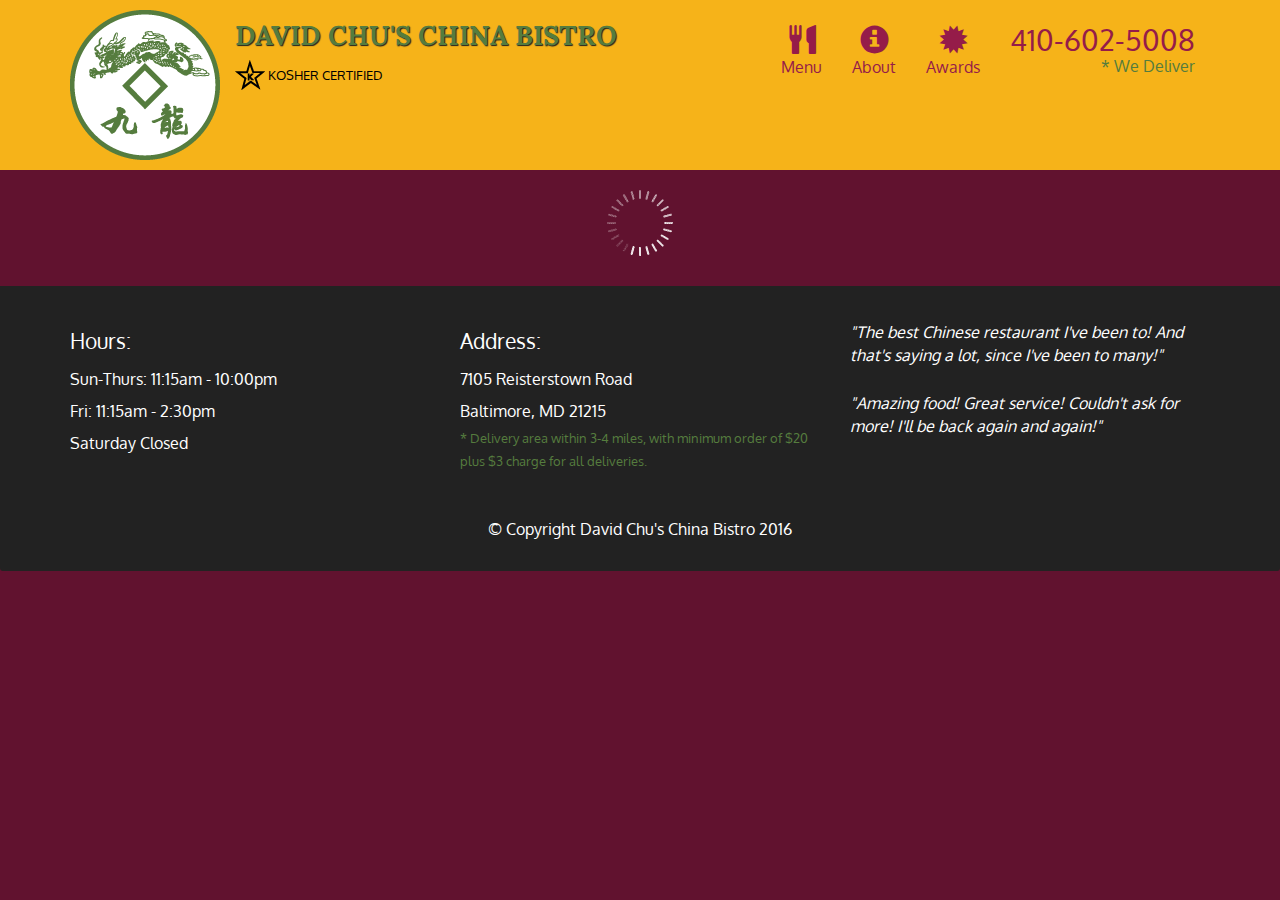
<file: index.html>
<!doctype html>
<html lang="en">
  <head>
    <meta charset="utf-8">
    <meta http-equiv="X-UA-Compatible" content="IE=edge">
    <meta name="viewport" content="width=device-width, initial-scale=1">
    <title>David Chu's China Bistro</title>
    <link rel="stylesheet" href="css/bootstrap.min.css">
    <link rel="stylesheet" href="css/styles.css">
    <link href='https://fonts.googleapis.com/css?family=Oxygen:400,300,700' rel='stylesheet' type='text/css'>
    <link href='https://fonts.googleapis.com/css?family=Lora' rel='stylesheet' type='text/css'>
  </head>
<body>
  <header>
    <nav id="header-nav" class="navbar navbar-default">
      <div class="container">
        <div class="navbar-header">
          <a href="index.html" class="pull-left visible-md visible-lg">
            <div id="logo-img" alt="Logo image"></div>
          </a>

          <div class="navbar-brand">
            <a href="index.html"><h1>David Chu's China Bistro</h1></a>
            <p>
              <img src="images/star-k-logo.png" alt="Kosher certification">
              <span>Kosher Certified</span>
            </p>
          </div>

          <button id="navbarToggle" type="button" class="navbar-toggle collapsed" data-toggle="collapse" data-target="#collapsable-nav" aria-expanded="false">
            <span class="sr-only">Toggle navigation</span>
            <span class="icon-bar"></span>
            <span class="icon-bar"></span>
            <span class="icon-bar"></span>
          </button>
        </div>

        <div id="collapsable-nav" class="collapse navbar-collapse">
           <ul id="nav-list" class="nav navbar-nav navbar-right">
            <li id="navHomeButton" class="visible-xs active">
              <a href="index.html">
                <span class="glyphicon glyphicon-home"></span> Home</a>
            </li>
            <li id="navMenuButton">
              <a href="#" onclick="$dc.loadMenuCategories();">
                <span class="glyphicon glyphicon-cutlery"></span><br class="hidden-xs"> Menu</a>
            </li>
            <li>
              <a href="#">
                <span class="glyphicon glyphicon-info-sign"></span><br class="hidden-xs"> About</a>
            </li>
            <li>
              <a href="#">
                <span class="glyphicon glyphicon-certificate"></span><br class="hidden-xs"> Awards</a>
            </li>
            <li id="phone" class="hidden-xs">
              <a href="tel:410-602-5008">
                <span>410-602-5008</span></a><div>* We Deliver</div>
            </li>
          </ul><!-- #nav-list -->
        </div><!-- .collapse .navbar-collapse -->
      </div><!-- .container -->
    </nav><!-- #header-nav -->
  </header>

  <div id="call-btn" class="visible-xs">
    <a class="btn" href="tel:410-602-5008">
    <span class="glyphicon glyphicon-earphone"></span>
    410-602-5008
    </a>
  </div>
  <div id="xs-deliver" class="text-center visible-xs">* We Deliver</div>

  <div id="main-content" class="container"></div>

  <footer class="panel-footer">
    <div class="container">
      <div class="row">
        <section id="hours" class="col-sm-4">
          <span>Hours:</span><br>
          Sun-Thurs: 11:15am - 10:00pm<br>
          Fri: 11:15am - 2:30pm<br>
          Saturday Closed
          <hr class="visible-xs">
        </section>
        <section id="address" class="col-sm-4">
          <span>Address:</span><br>
          7105 Reisterstown Road<br>
          Baltimore, MD 21215
          <p>* Delivery area within 3-4 miles, with minimum order of $20 plus $3 charge for all deliveries.</p>
          <hr class="visible-xs">
        </section>
        <section id="testimonials" class="col-sm-4">
          <p>"The best Chinese restaurant I've been to! And that's saying a lot, since I've been to many!"</p>
          <p>"Amazing food! Great service! Couldn't ask for more! I'll be back again and again!"</p>
        </section>
      </div>
      <div class="text-center">&copy; Copyright David Chu's China Bistro 2016</div>
    </div>
  </footer>

  <!-- jQuery (Bootstrap JS plugins depend on it) -->
  <script src="js/jquery-2.1.4.min.js"></script>
  <script src="js/bootstrap.min.js"></script>
  <script src="js/ajax-utils.js"></script>
  <script src="js/script.js"></script>
</body>
</html>
</file>
<file: css/styles.css>
body {
  font-size: 16px;
  color: #fff;
  background-color: #61122f;
  font-family: 'Oxygen', sans-serif;
}

/** HEADER **/
#header-nav {
  background-color: #f6b319;
  border-radius: 0;
  border: 0;
}

#logo-img {
  background: url('../images/restaurant-logo_large.png') no-repeat;
  width: 150px;
  height: 150px;
  margin: 10px 15px 10px 0;
}

.navbar-brand {
  padding-top: 25px;
}
.navbar-brand h1 { /* Restaurant name */
  font-family: 'Lora', serif;
  color: #557c3e;
  font-size: 1.5em;
  text-transform: uppercase;
  font-weight: bold;
  text-shadow: 1px 1px 1px #222;
  margin-top: 0;
  margin-bottom: 0;
  line-height: .75;
}
.navbar-brand a:hover, .navbar-brand a:focus {
  text-decoration: none;
}
.navbar-brand p { /* Kosher cert */
  color: #000;
  text-transform: uppercase;
  font-size: .7em;
  margin-top: 15px;
}
.navbar-brand p span { /* Star-K */
  vertical-align: middle;
}

#nav-list {
  margin-top: 10px;
}
#nav-list a {
  color: #951C49;
  text-align: center;
}
#nav-list a:hover {
  background: #E7E7E7;
}
#nav-list a span {
  font-size: 1.8em;
}

#phone {
  margin-top: 5px;
}
#phone a { /* Phone number */
  text-align: right;
  padding-bottom: 0;
}
#phone div { /* We Deliver */
  color: #557c3e;
  text-align: right;
  padding-right: 15px;
}

.navbar-header button.navbar-toggle, .navbar-header .icon-bar {
  border: 1px solid #61122f;
}
.navbar-header button.navbar-toggle {
  clear: both;
  margin-top: -30px;
}
/* END HEADER */

/* FOOTER */
.panel-footer {
  margin-top: 30px;
  padding-top: 35px;
  padding-bottom: 30px;
  background-color: #222;
  border-top: 0;
}
.panel-footer div.row {
  margin-bottom: 35px;
}
#hours, #address {
  line-height: 2;
}
#hours > span, #address > span {
  font-size: 1.3em;
}
#address p {
  color: #557c3e;
  font-size: .8em;
  line-height: 1.8;
}
#testimonials {
  font-style: italic;
}
#testimonials p:nth-child(2) {
  margin-top: 25px;
}
/* END FOOTER */



/* HOME PAGE */
.container .jumbotron {
  box-shadow: 0 0 50px #3F0C1F;
  border: 2px solid #3F0C1F;
}

#menu-tile, #specials-tile, #map-tile {
  height: 250px;
  width: 100%;
  margin-bottom: 15px;
  position: relative;
  border: 2px solid #3F0C1F;
  overflow: hidden;
}
#menu-tile:hover, #specials-tile:hover, #map-tile:hover {
  box-shadow: 0 1px 5px 1px #cccccc;
}
#menu-tile {
  background: url('../images/menu-tile.jpg') no-repeat;
  background-position: center;
}
#specials-tile {
  background: url('../images/specials-tile.jpg') no-repeat;
  background-position: center;
}
#menu-tile span, #specials-tile span, #map-tile span {
  position: absolute;
  bottom: 0;
  right: 0;
  width: 100%;
  text-align: center;
  font-size: 1.6em;
  text-transform: uppercase;
  background-color: #000;
  color: #fff;
  opacity: .8;
}
/* END HOME PAGE */

/* MENU CATEGORIES PAGE */
.category-tile { 
  position: relative;
  border: 2px solid #3F0C1F;
  overflow: hidden;
  width: 200px;
  height: 200px;
  margin: 0 auto 15px;
}
.category-tile span {
  position: absolute;
  bottom: 0;
  right: 0;
  width: 100%;
  text-align: center;
  font-size: 1.2em;
  text-transform: uppercase;
  background-color: #000;
  color: #fff;
  opacity: .8;
}
.category-tile:hover {
  box-shadow: 0 1px 5px 1px #cccccc;
}

#menu-categories-title + div {
  margin-bottom: 50px;
}
/* END MENU CATEGORIES PAGE */

/* SINGLE CATEGORY PAGE */
.menu-item-tile {
  margin-bottom: 25px;
}
.menu-item-tile hr {
  width: 80%;
}
.menu-item-tile .menu-item-price {
  font-size: 1.1em;
  text-align: right;
  margin-top: -15px;
  margin-right: -15px;
}
.menu-item-tile .menu-item-price span {
  font-size: .6em;
}
.menu-item-photo {
  position: relative;
  border: 2px solid #3F0C1F; 
  overflow: hidden;
  padding: 0;
  margin-right: -15px;
  margin-left: auto;
  margin-bottom: 20px;
  max-width: 250px;
}
.menu-item-photo div {
  position: absolute;
  bottom: 0;
  right: 0;
  width: 80px;
  background-color: #557c3e;
  text-align: center;
}
.menu-item-description {
  padding-right: 30px;
}
h3.menu-item-title {
  margin: 0 0 10px;
}
.menu-item-details {
  font-size: .9em;
  font-style: italic;
}
/* END SINGLE CATEGORY PAGE */


/********** Large devices only **********/
@media (min-width: 1200px) {
  .container .jumbotron {
    background: url('../images/jumbotron_1200.jpg') no-repeat;
    height: 675px;
  }
}

/********** Medium devices only **********/
@media (min-width: 992px) and (max-width: 1199px) {
  /* Header */
  #logo-img {
    background: url('../images/restaurant-logo_medium.png') no-repeat;
    width: 100px;
    height: 100px;
    margin: 5px 5px 5px 0;
  }
  /* End Header */

  /* Home Page */
  .container .jumbotron {
    background: url('../images/jumbotron_992.jpg') no-repeat;
    height: 558px;
  }
  /* End Home Page */
}

/********** Small devices only **********/
@media (min-width: 768px) and (max-width: 991px) {
  /* Home Page */
  .container .jumbotron {
    background: url('../images/jumbotron_768.jpg') no-repeat;
    height: 432px;
  }
  /* End Home Page */
}

/********** Extra small devices only **********/
@media (max-width: 767px) {
  /* Header */
  .navbar-brand {
    padding-top: 10px;
    height: 80px;
  }
  .navbar-brand h1 { /* Restaurant name */
    padding-top: 10px;
    font-size: 5vw; /* 1vw = 1% of viewport width */
  }
  .navbar-brand p { /* Kosher cert */
    font-size: .6em;
    margin-top: 12px;
  }
  .navbar-brand p img { /* Star-K */
    height: 20px;
  }

  #collapsable-nav a { /* Collapsed nav menu text */
    font-size: 1.2em;
  }
  #collapsable-nav a span { /* Collapsed nav menu glyph */
    font-size: 1em;
    margin-right: 5px;
  }

  #call-btn > a {
    font-size: 1.5em;
    display: block;
    margin: 0 20px;
    padding: 10px;
    border: 2px solid #fff;
    background-color: #f6b319;
    color: #951c49;
  }
  #xs-deliver {
    margin-top: 5px;
    font-size: .7em;
    letter-spacing: .1em;
    text-transform: uppercase;
  }
  /* End Header */

  /* Footer */
  .panel-footer section {
    margin-bottom: 30px;
    text-align: center;
  }
  .panel-footer section:nth-child(3) {
    margin-bottom: 0; /* margin already exists on the whole row */
  }
  .panel-footer section hr {
    width: 50%;
  }
  /* End Footer */

  /* Home Page */
  .container .jumbotron {
    margin-top: 30px;
    padding: 0;
  }
  #menu-tile, #specials-tile {
    width: 360px;
    margin: 0 auto 15px;
  }

  .menu-item-photo {
    margin-right: auto;
  }
  .menu-item-tile .menu-item-price {
    text-align: center;
  }
  .menu-item-description {
    text-align: center;;
  }
}


/********** Super extra small devices Only :-) (e.g., iPhone 4) **********/
@media (max-width: 479px) {
  /* Header */
  .navbar-brand h1 { /* Restaurant name */
    padding-top: 5px;
    font-size: 6vw;
  }
  /* End Header */
  
  /* Home page */
  #menu-tile, #specials-tile {
    width: 280px;
    margin: 0 auto 15px;
  }

  .col-xxs-12 {
    position: relative;
    min-height: 1px;
    padding-right: 15px;
    padding-left: 15px;
    float: left;
    width: 100%;
  }
}
</file>
